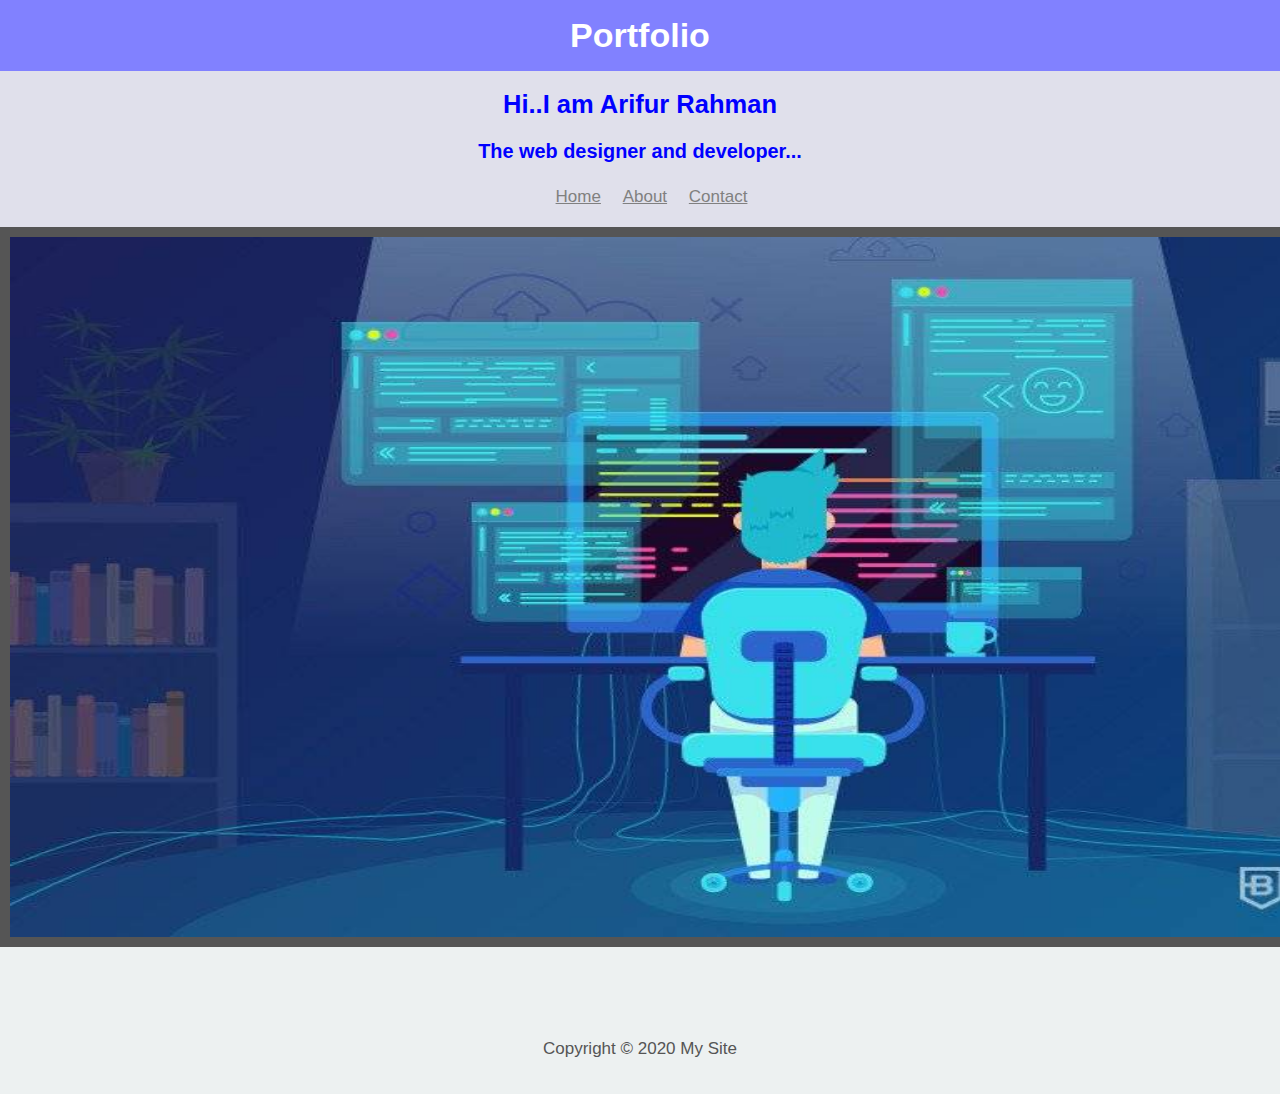
<file: index.html>
<!DOCTYPE html>
<html>
<head>
<title>MY PORTFOLIO</title>
<link rel="stylesheet" type="text/css" href="style.css">
</head>
<body>
<header id="main-header">
<div class="container">
<h1>Portfolio</h1>
</div>
</header>
<nav id="links">
 <div class="container">
 <h2>Hi..I am Arifur Rahman</h2>
 <h3>The web designer and developer...</h3>
 <ul>
 <li><a href="#">Home</a></li>
 <li><a href="about.html">About</a></li>
 <li><a href="contact.html">Contact</a></li>
 </ul>
 </div>

</nav>


 <img src="a.jpg" height="700" width="1500" border="10"
title="Arifur"/>

<section id="view-port">
 <div class="container">

</div>
</section>
 <div class="container">
<section id="message-box">
</section>
<aside id="sidewall">

</aside>
</div>
<footer id="main-footer">
 <p>Copyright &copy; 2020 My Site</p>
</footer>
</body>
</html>
</file>
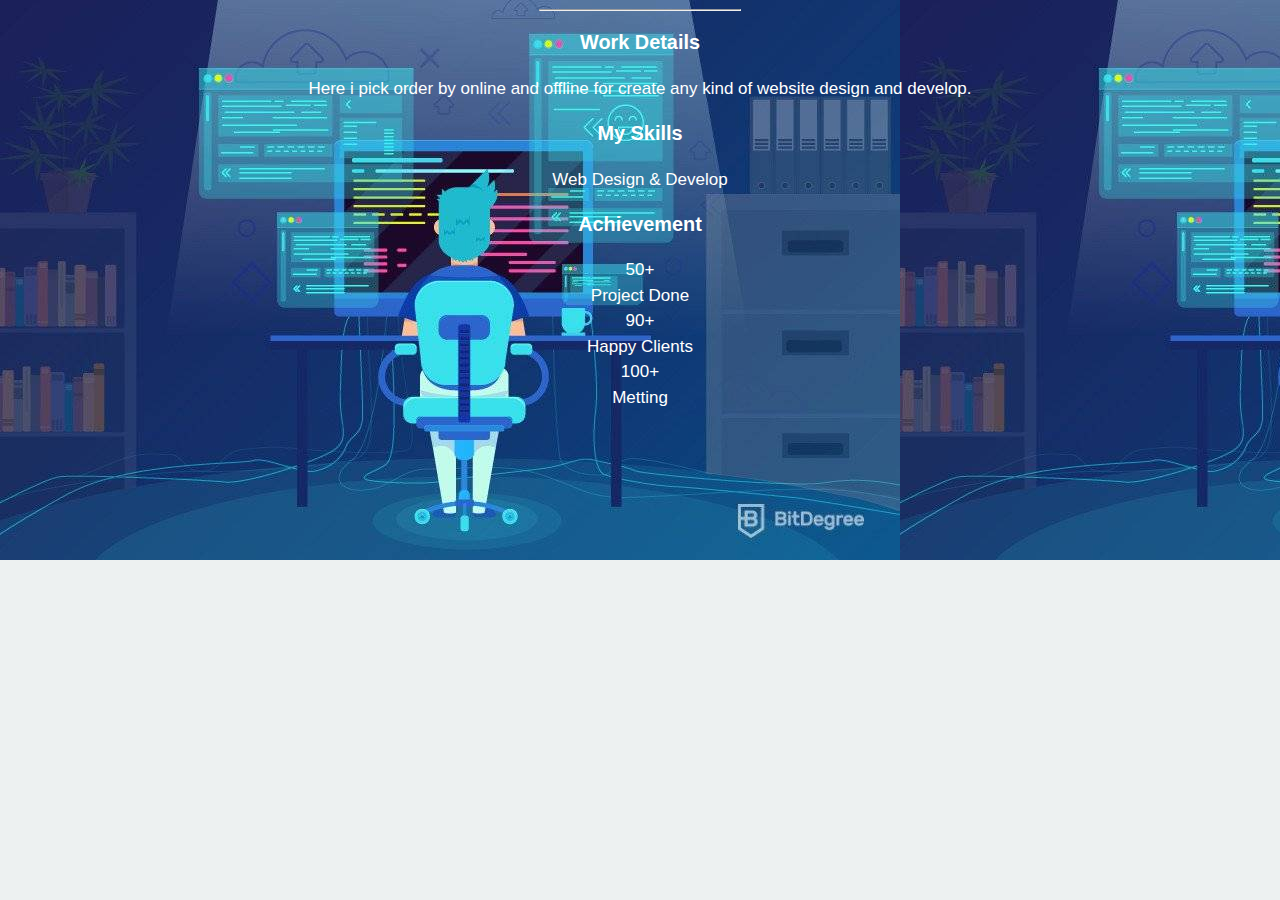
<file: about.html>
<!DOCTYPE html>
<html>
  <head>
    <style>
      body{background-image:url("a.jpg");
      background-repeat: repeat-x;}
    </style>
  </head>
<body>
<link rel="stylesheet" type="text/css" href="style.css">
    <hr style="width:200px">
    <h3 style="color:white">Work Details</h3>
    <p style="color:white">Here i pick order by online and offline for create any kind of website design and develop.
    </p>
    <h3 style="color:white">My Skills</h3>
    <p style="color:white">Web Design & Develop</p>
    <div style="color:white">
      <h3 style="color:white">Achievement</h3>
        <span>50+</span><br>
        Project Done
      </div>
      <div style="color:white">
        <span>90+</span><br>
        Happy Clients
      </div>
      <div style="color:white">
        <span>100+</span><br>
        Metting
      </div>
    </button>
    </body>
    </html>
</file>
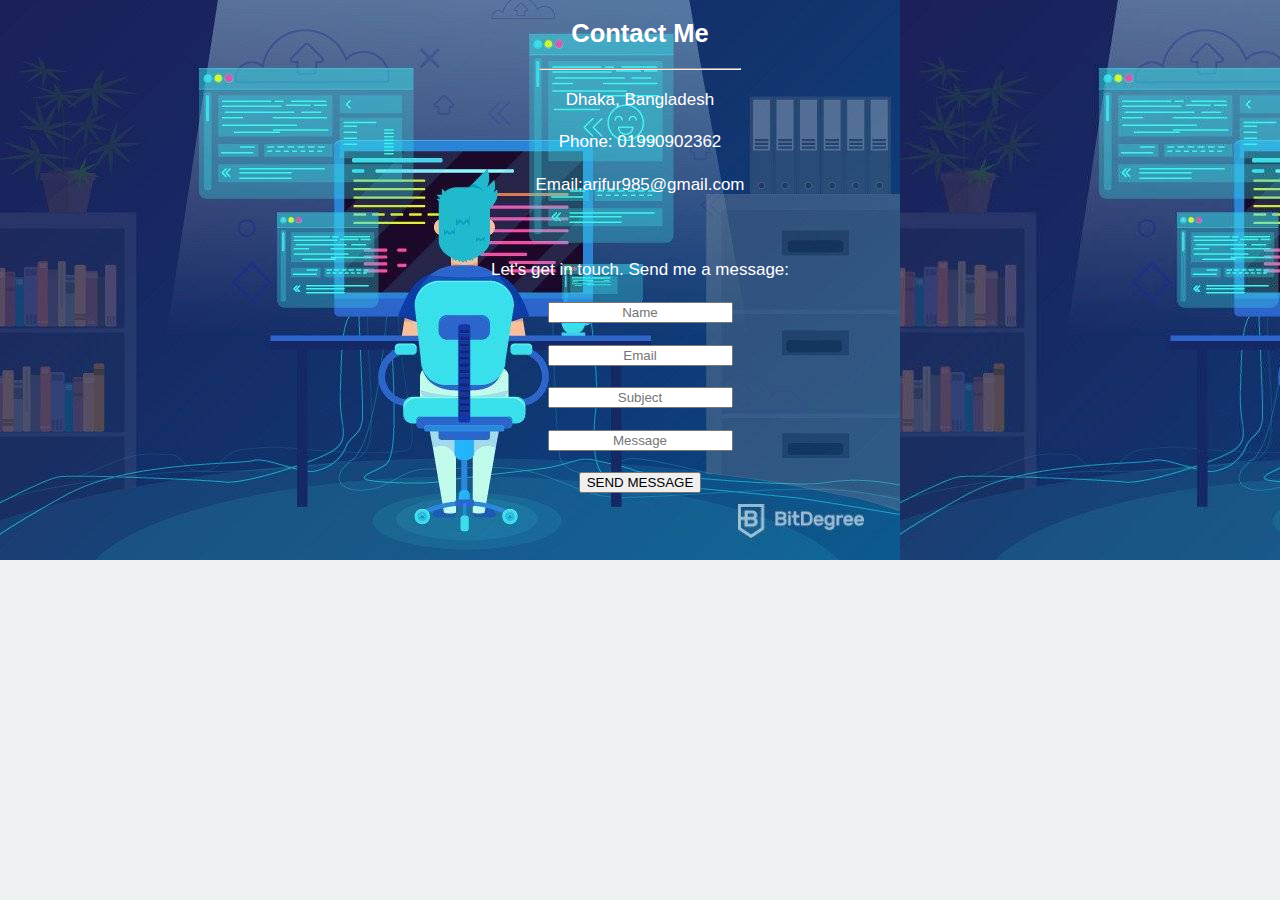
<file: contact.html>
<!DOCTYPE html>
<html>
  <style>
    body{
      background-image: url(a.jpg);
      background-repeat: repeat-x;
      background-attachment: fixed;
    }
  </style>
    <body>
        <link rel="stylesheet" type="text/css" href="style.css">
        <div>
    <h2 style="color:white">Contact Me</h2>
    <hr style="width:200px">

    <div style="color:white">
      <p> Dhaka, Bangladesh</p>
      <p> Phone: 01990902362</p>
      <p> Email:arifur985@gmail.com</p>
    </div><br>
    <p style="color:white">Let's get in touch. Send me a message:</p>

    <form>
      <p><input type="text" placeholder="Name" required name="Name"></p>
      <p><input type="text" placeholder="Email" required name="Email"></p>
      <p><input type="text" placeholder="Subject" required name="Subject"></p>
      <p><input type="text" placeholder="Message" required name="Message"></p>
      <p>
        <button type="submit">
          <i></i> SEND MESSAGE
        </button>
      </p>
    </form>
</body>
</html>
</file>
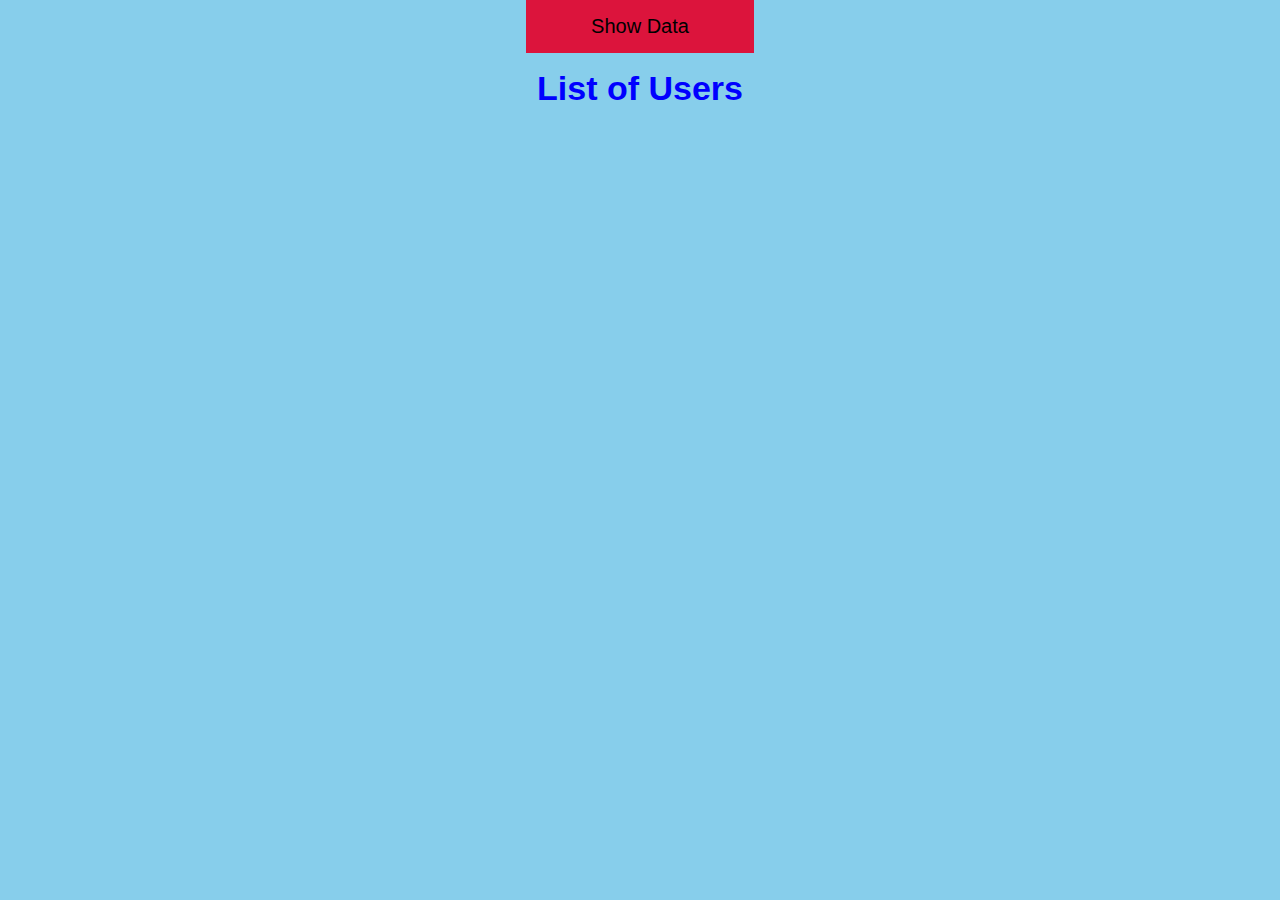
<file: people.html>
<!DOCTYPE html>
<html lang="en">
<head>
    <meta charset="UTF-8">
    <meta name="viewport" content="width=device-width, initial-scale=1.0">
    <title>Rendering HTML File</title>
    <style>
        body {
	background-color:skyblue;
	color: #555555;
	font: 17px Arial, Helvetica, sans-serif;
	line-height: 1.5em;
	margin: 0;
	}
    button {
        background-color: #DC143C;
        border: none;
        color:black;
        padding: 15px 65px;
        text-align: center;
        text-decoration: none;
        display: inline-block;
        font-size: 20px;
      }
      img{
        display: inline-block;
      }
      li{
          list-style-position: center;
          color: blue;
          font-size: 20px;
      }
      ul{
          
          list-style:none;
      }
	h1 {
    color: blue;
	}
	
    * {text-align:center;}

    </style>
</head>
<body>
    <button id="button">Show Data</button>
    <br>
    <h1>List of Users</h1>
    <div id="users"></div>
    
    <script>
        document.getElementById('button').addEventListener('click', showData);
        function showData() {
            var req = new XMLHttpRequest();
            req.open('GET', 'https://api.github.com/users', true);
            req.onload = function(){
                if(req.status==200){
                    var users = JSON.parse(req.responseText);
                    var display ='';
                    for (var i in users){
                        display += 
                        '<div>' +
                        '<img src="'+users[i].avatar_url+'"width="400px" height="200px">'+
                            '<ul>' +
                            '<li>ID:'+users[i].id+'</li>'+
                            //'<li>NodeId:'+users[i].node_id+'</li>'+
                            '<li>LogIn:'+users[i].login+'</li>'+
                            //'<li>URL:'+users[i].url+'</li>'+
                            '<li>Type:'+users[i].type+'</li>'+
                            '</ul>'+
                            '</div>';

                    }
                    document.getElementById('users').innerHTML=display;
                }
            }
            req.send();
        }
    </script>
</body>
</html>
</file>
<file: style.css>
body {
	background-color:#edf1f1;
	color: #555555;
	font: 17px Arial, Helvetica, sans-serif;
	line-height: 1.5em;
	margin: 0;
	}
	.container {
	width: 80%;
	margin: auto;
	overflow: hidden;
	}
	h3 {
color: blue;
	}
	h2 {
		color: blue;
			}
	* {text-align:center;}
	div{background-color:none;}

	#main-header {
	background-color: #8181ff;
	color: #fff
	}
	#links {
	background-color: #e0e0eb;
	}
	#links a {
	color: #808080;
	padding-right: 17px;
	}
	#links li {
	display: inline;
	}
	#main-footer {
	text-align: center;
	padding: 15px;
	margin-top: 50px;
	}
</file>
